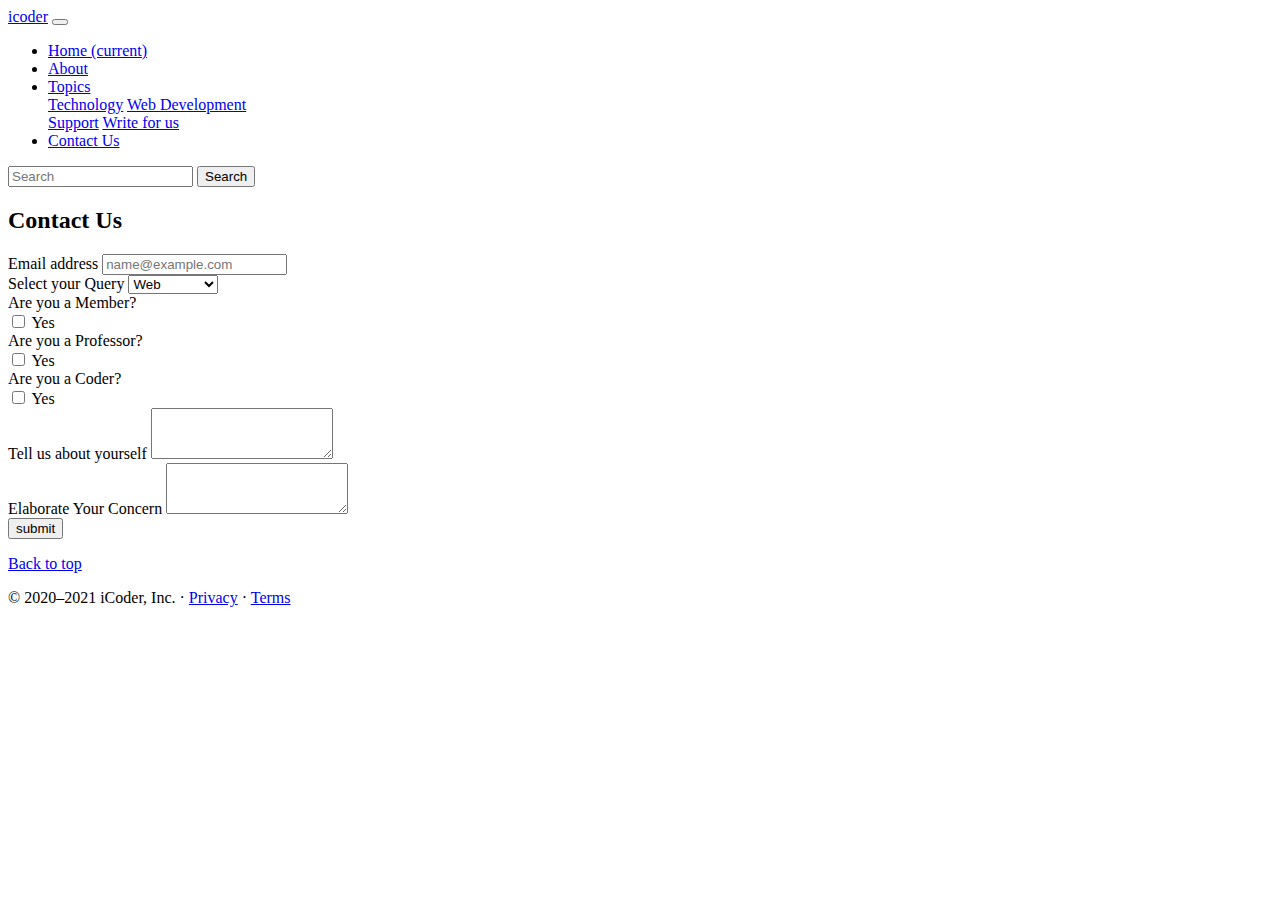
<file: bootstrap website/kcontact.html>
<!doctype html>
<html lang="en">
  <head>
    <!-- Required meta tags -->
    <meta charset="utf-8">
    <meta name="viewport" content="width=device-width, initial-scale=1, shrink-to-fit=no">

    <!-- Bootstrap CSS -->
    <link rel="stylesheet" href="https://cdn.jsdelivr.net/npm/bootstrap@4.6.2/dist/css/bootstrap.min.css" integrity="sha384-xOolHFLEh07PJGoPkLv1IbcEPTNtaed2xpHsD9ESMhqIYd0nLMwNLD69Npy4HI+N" crossorigin="anonymous">

    <title>icoder</title>
    <link rel="stylesheet" href="style.css">
  </head>
  <body>
    <nav class="navbar navbar-expand-lg navbar-dark bg-dark">
        <a class="navbar-brand" href="#">icoder</a>
        <button class="navbar-toggler" type="button" data-toggle="collapse" data-target="#navbarSupportedContent" aria-controls="navbarSupportedContent" aria-expanded="false" aria-label="Toggle navigation">
          <span class="navbar-toggler-icon"></span>
        </button>
      
        <div class="collapse navbar-collapse" id="navbarSupportedContent">
          <ul class="navbar-nav mr-auto">
            <li class="nav-item ">
              <a class="nav-link" href="index.html">Home <span class="sr-only">(current)</span></a>
            </li>
            <li class="nav-item ">
              <a class="nav-link" href="jabout.html">About</a>
            </li>
            
              <li class="nav-item dropdown">
                <a class="nav-link dropdown-toggle" href="#" role="button" data-toggle="dropdown" aria-expanded="false">
                  Topics
                </a>
                <div class="dropdown-menu">
                  <a class="dropdown-item" href="#">Technology</a>
                  <a class="dropdown-item" href="#">Web Development</a>
                  <div class="dropdown-divider"></div>
                  <a class="dropdown-item" href="#">Support</a>
                  <a class="dropdown-item" href="#">Write for us</a>
                </div>
              </li>
              <li class="nav-item active">
                <a class="nav-link" href="kcontact.html">Contact Us</a>
              </li>
            
          </ul>
          <form class="form-inline my-2 my-lg-0">
            <input class="form-control mr-sm-2" type="search" placeholder="Search" aria-label="Search">
            <button class="btn btn-outline-success my-2 my-sm-0" type="submit">Search</button>
          </form>
        </div>
      </nav>
      <div class="container my-4">
        <h2>Contact Us</h2>
        <form>
            <div class="form-group">
              <label for="exampleFormControlInput1">Email address</label>
              <input type="email" class="form-control" id="exampleFormControlInput1" placeholder="name@example.com">
            </div>
            <div class="form-group">
              <label for="exampleFormControlSelect1">Select your Query</label>
              <select class="form-control" id="exampleFormControlSelect1">
                <option>Web</option>
                <option>Tech Stack</option>
                <option>Technology</option>
                <option>Others</option>
                
              </select>
            </div>
            <div class="form-group row">
                <div class="col-sm-2">Are you a Member?</div>
                <div class="col-sm-10 ">
                  <div class="form-check">
                    <input class="form-check-input" type="checkbox" id="gridCheck1">
                    <label class="form-check-label" for="gridCheck1">
                      Yes
                    </label>
                  </div>
                </div>
              </div>
              <div class="form-group row">
                <div class="col-sm-2">Are you a Professor?</div>
                <div class="col-sm-10 ">
                  <div class="form-check">
                    <input class="form-check-input" type="checkbox" id="gridCheck2">
                    <label class="form-check-label" for="gridCheck2">
                      Yes
                    </label>
                  </div>
                </div>
              </div>
              <div class="form-group row">
                <div class="col-sm-2">Are you a Coder?</div>
                <div class="col-sm-10 ">
                  <div class="form-check">
                    <input class="form-check-input" type="checkbox" id="gridCheck3">
                    <label class="form-check-label" for="gridCheck3">
                      Yes
                    </label>
                  </div>
                </div>
              </div>
           
            <div class="form-group">
              <label for="exampleFormControlTextarea1">Tell us about yourself</label>
              <textarea class="form-control" id="exampleFormControlTextarea1" rows="3"></textarea>
            </div>
            <div class="form-group">
                <label for="exampleFormControlTextarea1">Elaborate Your Concern</label>
                <textarea class="form-control" id="exampleFormControlTextarea2" rows="3"></textarea>
              </div>
            <button class="btn btn-primary">
                submit
            </button>

          </form>
 
        

      </div>

      <footer class="container">
        <p class="float-right"><a href="#">Back to top</a></p>
        <p>© 2020–2021 iCoder, Inc. · <a href="#">Privacy</a> · <a href="#">Terms</a></p>
      </footer>

  

    <!-- Optional JavaScript; choose one of the two! -->

    <!-- Option 1: jQuery and Bootstrap Bundle (includes Popper) -->
    <script src="https://cdn.jsdelivr.net/npm/jquery@3.5.1/dist/jquery.slim.min.js" integrity="sha384-DfXdz2htPH0lsSSs5nCTpuj/zy4C+OGpamoFVy38MVBnE+IbbVYUew+OrCXaRkfj" crossorigin="anonymous"></script>
    <script src="https://cdn.jsdelivr.net/npm/bootstrap@4.6.2/dist/js/bootstrap.bundle.min.js" integrity="sha384-Fy6S3B9q64WdZWQUiU+q4/2Lc9npb8tCaSX9FK7E8HnRr0Jz8D6OP9dO5Vg3Q9ct" crossorigin="anonymous"></script>

    <!-- Option 2: Separate Popper and Bootstrap JS -->
    <!--
    <script src="https://cdn.jsdelivr.net/npm/jquery@3.5.1/dist/jquery.slim.min.js" integrity="sha384-DfXdz2htPH0lsSSs5nCTpuj/zy4C+OGpamoFVy38MVBnE+IbbVYUew+OrCXaRkfj" crossorigin="anonymous"></script>
    <script src="https://cdn.jsdelivr.net/npm/popper.js@1.16.1/dist/umd/popper.min.js" integrity="sha384-9/reFTGAW83EW2RDu2S0VKaIzap3H66lZH81PoYlFhbGU+6BZp6G7niu735Sk7lN" crossorigin="anonymous"></script>
    <script src="https://cdn.jsdelivr.net/npm/bootstrap@4.6.2/dist/js/bootstrap.min.js" integrity="sha384-+sLIOodYLS7CIrQpBjl+C7nPvqq+FbNUBDunl/OZv93DB7Ln/533i8e/mZXLi/P+" crossorigin="anonymous"></script>
    -->
  </body>
</html>
</file>
<file: bootstrap website/style.css>
/* .card img{
    height: 10rem;
    width: 10rem;
} */

.carousel-inner img{
    height: 30rem;
    width: 10rem;
}
</file>
